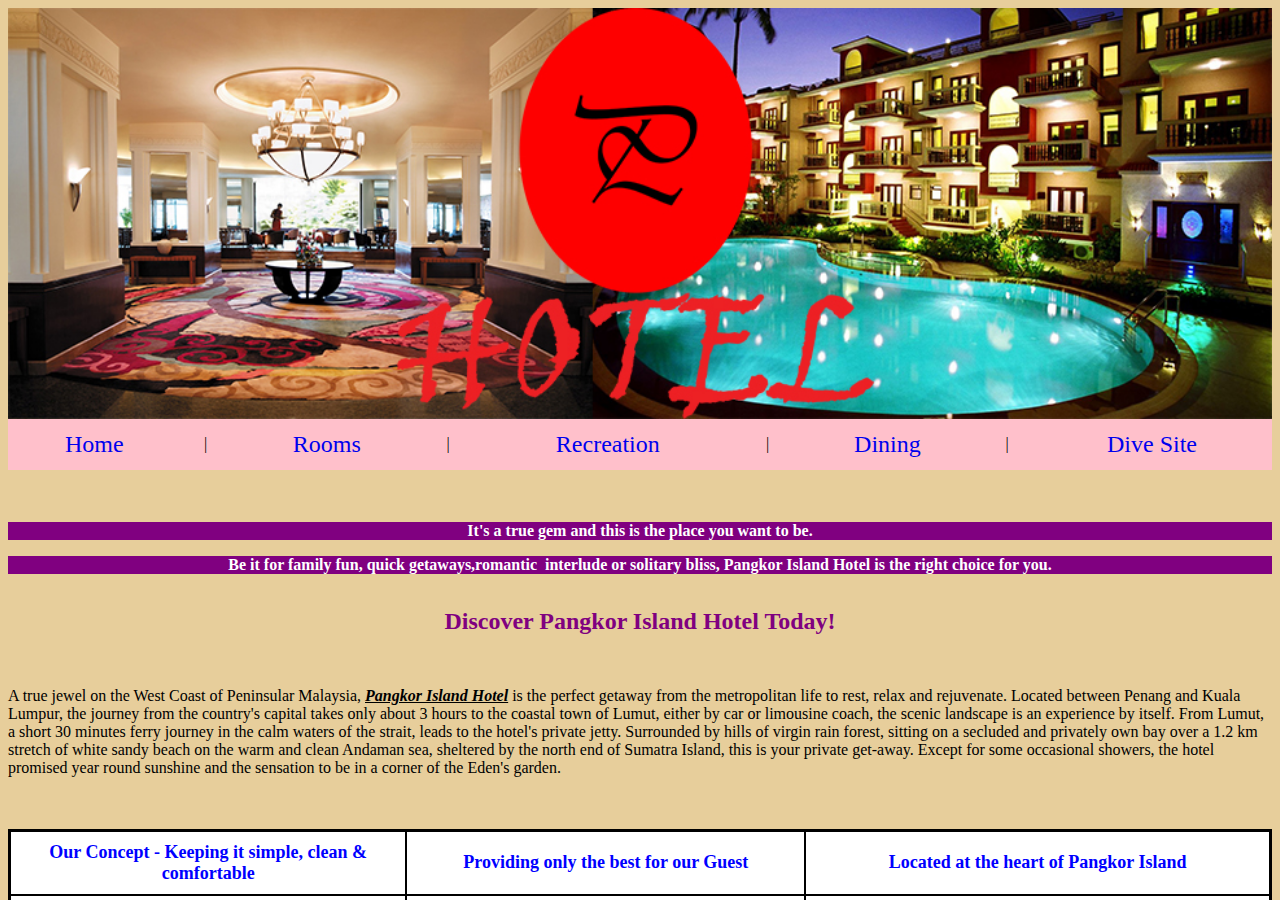
<file: Azizul/index.html>
<html>
	<head>
		<title>Hospitality Services(Hotel)</title>
	</head>
	<frameset rows="*,0" frameborder="NO" border="0" framespacing="0">
		<frame src="home.html" noresize="noresize"></frame>
		<frame src="sound page.html" noresize="noresize"></frame>
	</frameset>
</html>
</file>
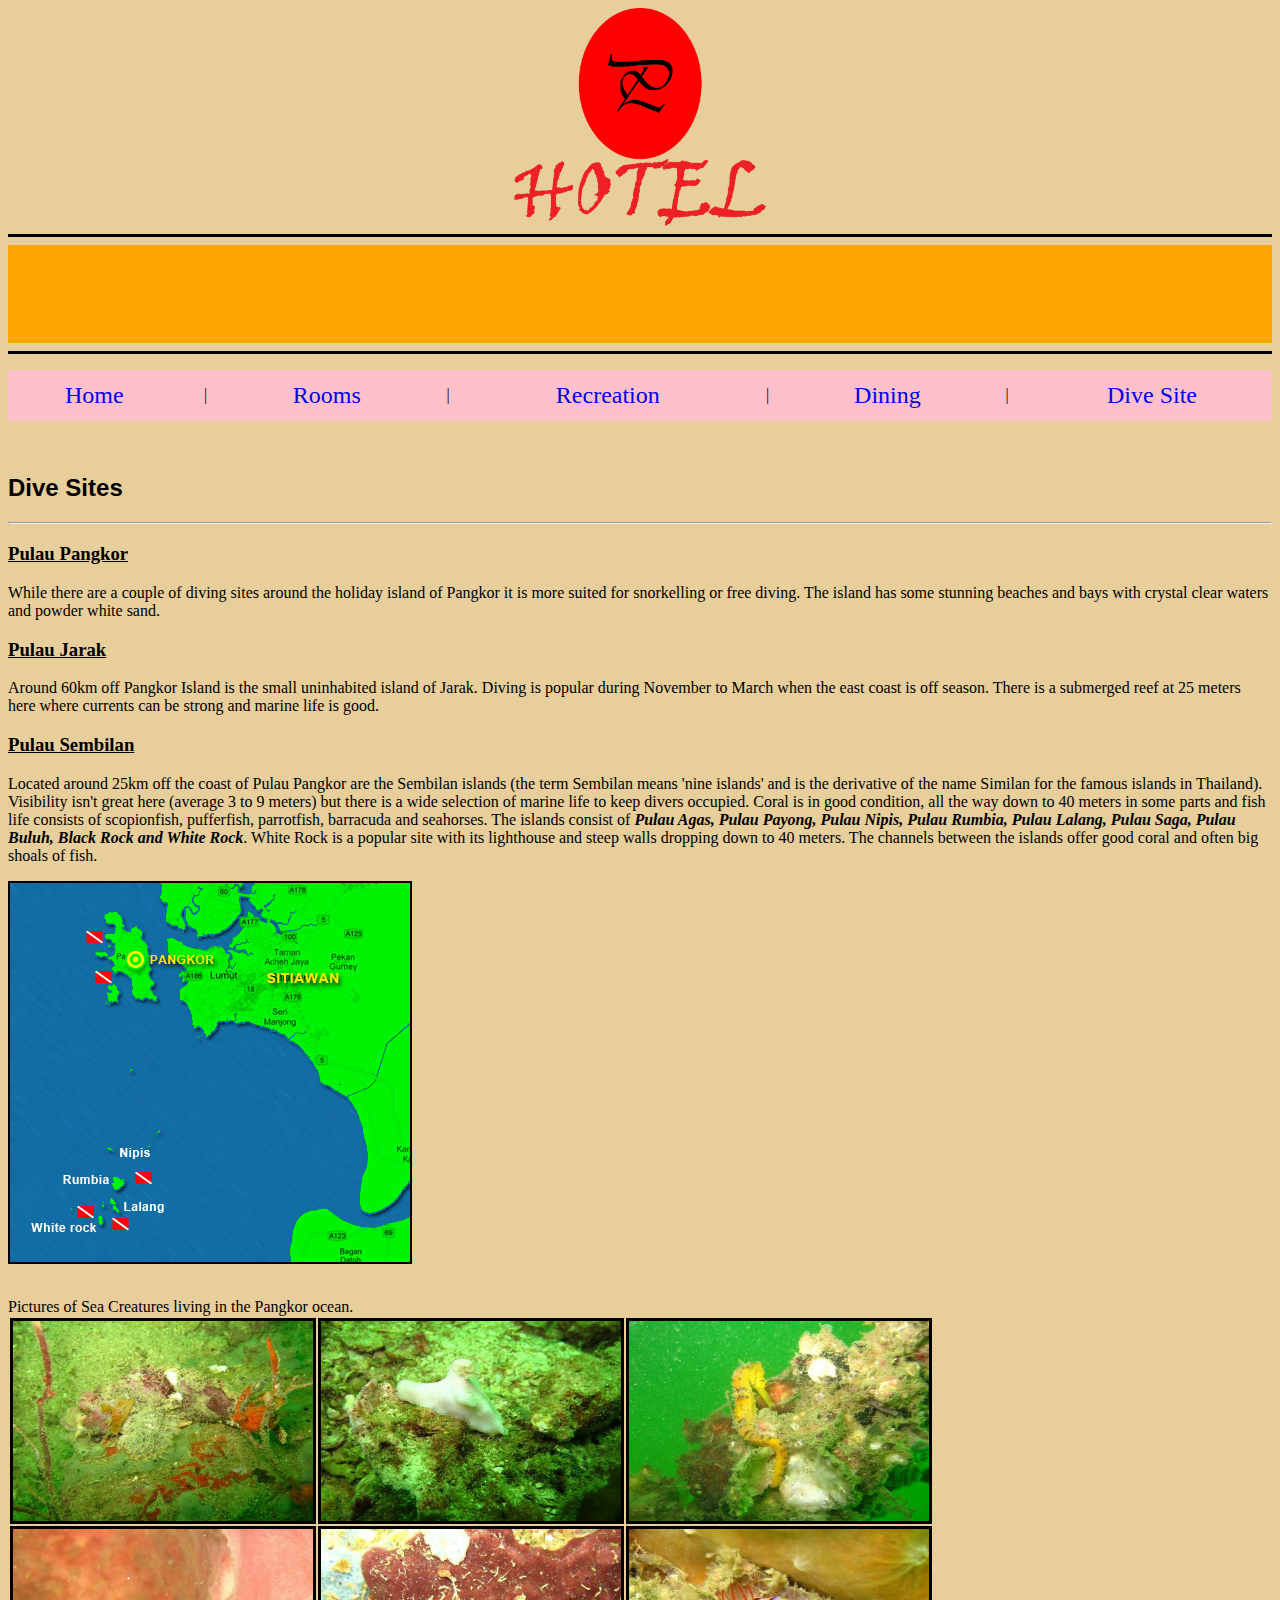
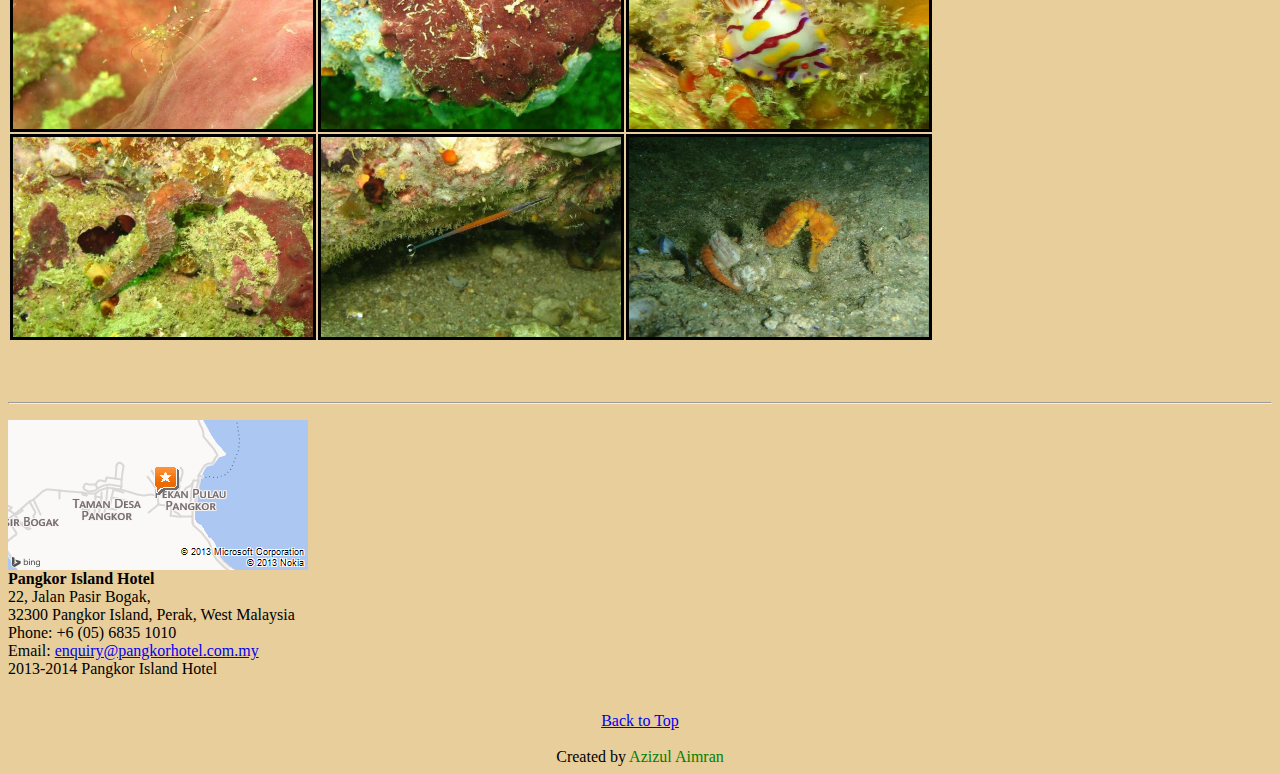
<file: Azizul/dives.html>
<html>
	<head>
		<title>Hospitality Services(Hotel)</title>
	</head>
	<body bgcolor = "#E7CE9B">
	
	<center><img src="logo.png" width="20%"></center>
	<hr color="black" size="3">
		<marquee bgcolor=orange direction=left>
		<h1 align = "center"><i><font size="10">Pangkor Island Hotel</font></i></h1>
		</marquee>
		<hr color="black" size="3">
		<p style="background-color:pink;">
		<table border="0" cellpadding="10" align="center" bgcolor="pink" width="100%">
			<tr>
				<td><a href="home.html" style="text-decoration:none"><font size="5"><center>Home</center></font></a></td>
				<td><center> | </center></td>
				<td><a href="rooms.html" style="text-decoration:none"><font size="5"><center>Rooms</center></font></a></td>
				<td><center> | </center></td>
				<td><a href="recreation.html" style="text-decoration:none"><font size="5"><center>Recreation</center></font></a></td>
				<td><center> | </center></td>
				<td><a href="foods.html" style="text-decoration:none"><font size="5"><center>Dining</center></font></a></td>
				<td><center> | </center></td>
				<td><a href="dives.html" style="text-decoration:none"><font size="5"><center>Dive Site</center></font></a></td>
			</tr>
		</table>
		</p>
		<br>
		<font face="arial">
			<h2>Dive Sites</h2>
		</font>
		<hr>
		<p>
			<h3><u>Pulau Pangkor</u></h3>
			While there are a couple of diving sites around the holiday island of Pangkor it is more suited for snorkelling or free diving. 
			The island has some stunning beaches and bays with crystal clear waters and powder white sand. 
		</p>
		<p>
			<h3><u>Pulau Jarak</u></h3>
			Around 60km off Pangkor Island is the small uninhabited island of Jarak. Diving is popular during November to March when 
			the east coast is off season. There is a submerged reef at 25 meters here where currents can be strong and marine life is good.
		<p>
			<h3><u>Pulau Sembilan</u></h3>
			Located around 25km off the coast of Pulau Pangkor are the Sembilan islands 
			(the term Sembilan means 'nine islands' and is the derivative of the name Similan for the famous islands in Thailand). 
			Visibility isn't great here (average 3 to 9 meters) but there is a wide selection of marine life to keep divers occupied. 
			Coral is in good condition, all the way down to 40 meters in some parts and fish life consists of scopionfish, pufferfish, 
			parrotfish, barracuda and seahorses. The islands consist of <b><i>Pulau Agas, Pulau Payong, Pulau Nipis, Pulau Rumbia, Pulau Lalang, 
			Pulau Saga, Pulau Buluh, Black Rock and White Rock</i></b>. White Rock is a popular site with its lighthouse and steep walls dropping 
			down to 40 meters. The channels between the islands offer good coral and often big shoals of fish.
		</p>			
		<img src="dive.jpg" size="100%" border="2">
		<br>
		<br>
		<p>
			<font face="Comic Sans MS">
				Pictures of Sea Creatures living in the Pangkor ocean.
			</font>
			<table border="0" cellpadding="0" size="100%" bordercolor="black">
				<tr>
					<td><img src="1.jpg" width="300" height="200" border="3"></td>
					<td><img src="2.jpg" width="300" height="200" border="3"></td>
					<td><img src="3.jpg" width="300" height="200" border="3"></td>
				</tr>
				<tr>
					<td><img src="4.jpg" width="300" height="200" border="3"></td>
					<td><img src="5.jpg" width="300" height="200" border="3"></td>
					<td><img src="6.jpg" width="300" height="200" border="3"></td>
				</tr>
				<tr>
					<td><img src="7.jpg" width="300" height="200" border="3"></td>
					<td><img src="8.jpg" width="300" height="200" border="3"></td>
					<td><img src="9.jpg" width="300" height="200" border="3"></td>
				</tr>
			</table>	
		</p>
		<br>
		<br>
		<hr>
		<p>
			<img src="map.png"><br>
			<b>Pangkor Island Hotel</b><br>
			22, Jalan Pasir Bogak,<br>
			32300 Pangkor Island, Perak, West Malaysia<br>
			Phone: +6 (05) 6835 1010<br>
			Email: <a href="mailto:enquiry@pangkorhotel.com.my">enquiry@pangkorhotel.com.my</a><br>
			2013-2014 Pangkor Island Hotel<br>
		</p>
		<br>
		<center><a href="#top">Back to Top</a><br><br>
		Created by <a href="personalInfo.html"  style="text-decoration:none; color:green;">Azizul Aimran</a></center>
	</body>
</html>
</file>
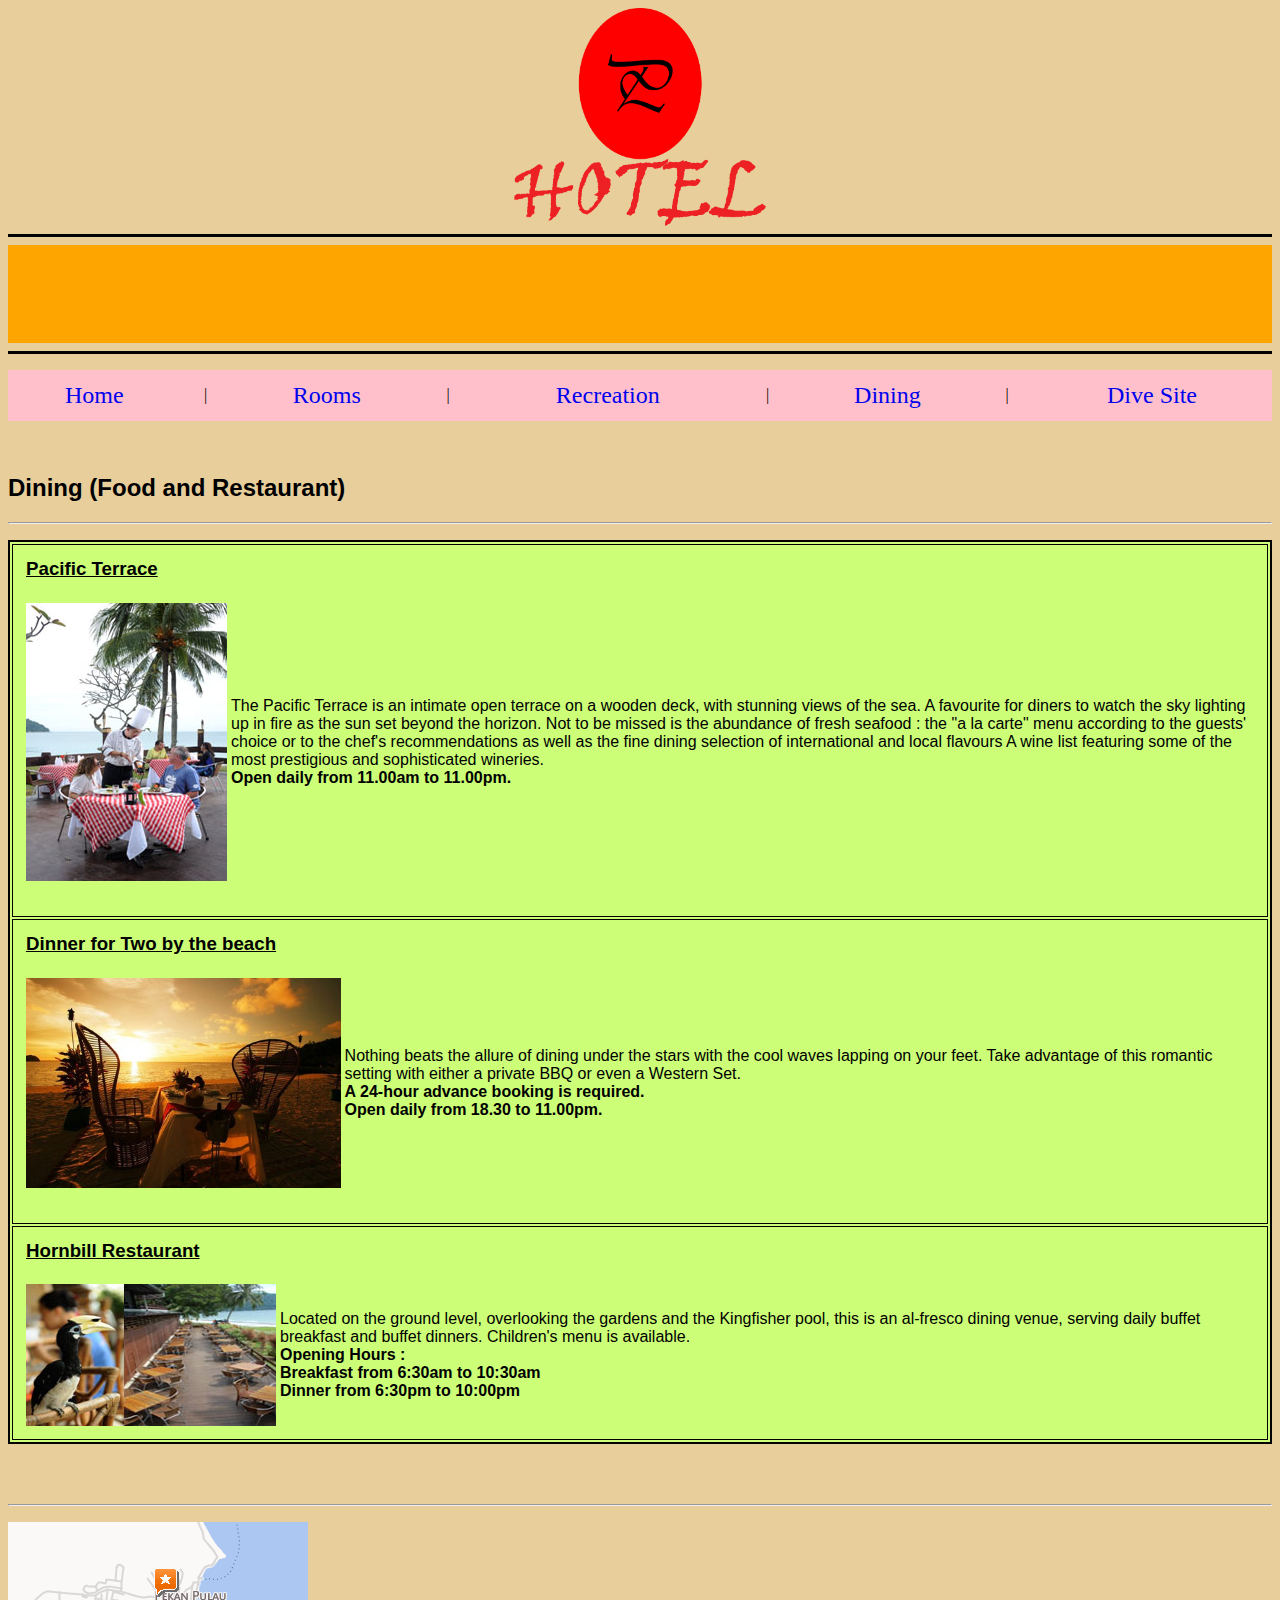
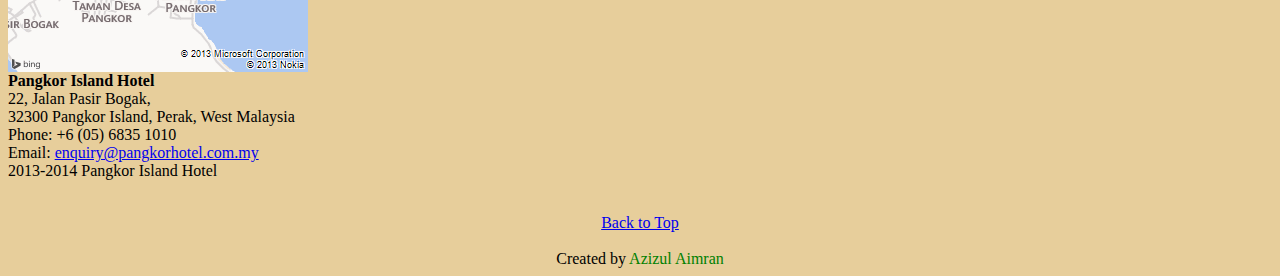
<file: Azizul/foods.html>
<html>
	<head>
		<title>Hospitality Services(Hotel)</title>
	</head>
	<body bgcolor = "#E7CE9B">
	
	<center><img src="logo.png" width="20%"></center>
	<hr color="black" size="3">
		<marquee bgcolor=orange direction=left>
		<h1 align = "center"><i><font size="10">Pangkor Island Hotel</font></i></h1>
		</marquee>
		<hr color="black" size="3">
		<p style="background-color:pink;">
		<table border="0" cellpadding="10" align="center" bgcolor="pink" width="100%">
			<tr>
				<td><a href="home.html" style="text-decoration:none"><font size="5"><center>Home</center></font></a></td>
				<td><center> | </center></td>
				<td><a href="rooms.html" style="text-decoration:none"><font size="5"><center>Rooms</center></font></a></td>
				<td><center> | </center></td>
				<td><a href="recreation.html" style="text-decoration:none"><font size="5"><center>Recreation</center></font></a></td>
				<td><center> | </center></td>
				<td><a href="foods.html" style="text-decoration:none"><font size="5"><center>Dining</center></font></a></td>
				<td><center> | </center></td>
				<td><a href="dives.html" style="text-decoration:none"><font size="5"><center>Dive Site</center></font></a></td>
			</tr>		
		</table>
		</p>
		<br>
		<font face="arial">
			<h2>Dining (Food and Restaurant)</h2>
		</font>
		<hr>
		<p>
		<font face="arial">
		<table border="2" width="100%" cellpadding="10" bgcolor="CCFF77" bordercolor="black">
		<tr>
		<td>
			<table border="0">
				<tr>
					<th colspan="2" align="left"><h3><u>Pacific Terrace</u></h3></th>
				</tr>
				<tr>
					<td><img src="pacific-terrace.jpg" size="100%"></td>
					<td>The Pacific Terrace is an intimate open terrace on a wooden deck, with stunning views of the sea.
						A favourite for diners to watch the sky lighting up in fire as the sun set beyond the horizon. 
						Not to be missed is the abundance of fresh seafood : the "a la carte" menu according to the 
						guests' choice or to the chef's recommendations as well as the fine dining selection of international 
						and local flavours A wine list featuring some of the most prestigious and sophisticated wineries.<br>
						<b>Open daily from 11.00am to 11.00pm.</b></td>
				</tr>
				<tr>
					<td colspan="2">&nbsp;</td>
				</tr>
			</table	>
		</td>
		</tr>
		<tr>
		<td>
			<table border="0">
				<tr>
					<th colspan="2" align="left"><h3><u>Dinner for Two by the beach</u></h3></th>
				</tr>
				<tr>
					<td><img src="dinner.jpg" width="100%"></td>
					<td>Nothing beats the allure of dining under the stars with the cool waves lapping on your feet. 
						Take advantage of this romantic setting with either a private BBQ or even a Western Set.<br>
						<b>A 24-hour advance booking is required.<br>
						Open daily from 18.30 to 11.00pm.</b></td>
				</tr>
				<tr>
					<td colspan="2">&nbsp;</td>
				</tr>
			</table	>
		</td>
		</tr>
		<tr>
		<td>
			<table border="0">
				<tr>
					<th colspan="2" align="left"><h3><u>Hornbill Restaurant</u></h3></th>
				</tr>
				<tr>
					<td><img src="hornbil.jpg"></td>
					<td>Located on the ground level, overlooking the gardens and the Kingfisher pool, this 
						is an al-fresco dining venue, serving daily buffet breakfast and buffet dinners. Children's menu is available.<br>
						<b>Opening Hours :<br>
						Breakfast from 6:30am to 10:30am<br>
						Dinner from 6:30pm to 10:00pm</b></td>
				</tr>
			</table	>
		</td>
		</tr>
		</table>
		</font>
		</p>
		<br>
		<br>
		<hr>
		<p>
			<img src="map.png"><br>
			<b>Pangkor Island Hotel</b><br>
			22, Jalan Pasir Bogak,<br>
			32300 Pangkor Island, Perak, West Malaysia<br>
			Phone: +6 (05) 6835 1010<br>
			Email: <a href="mailto:enquiry@pangkorhotel.com.my">enquiry@pangkorhotel.com.my</a><br>
			2013-2014 Pangkor Island Hotel<br>
		</p>
		<br>
		<center><a href="#top">Back to Top</a><br><br>
		Created by <a href="personalInfo.html"  style="text-decoration:none; color:green;">Azizul Aimran</a></center>
	</body>
</html>
</file>
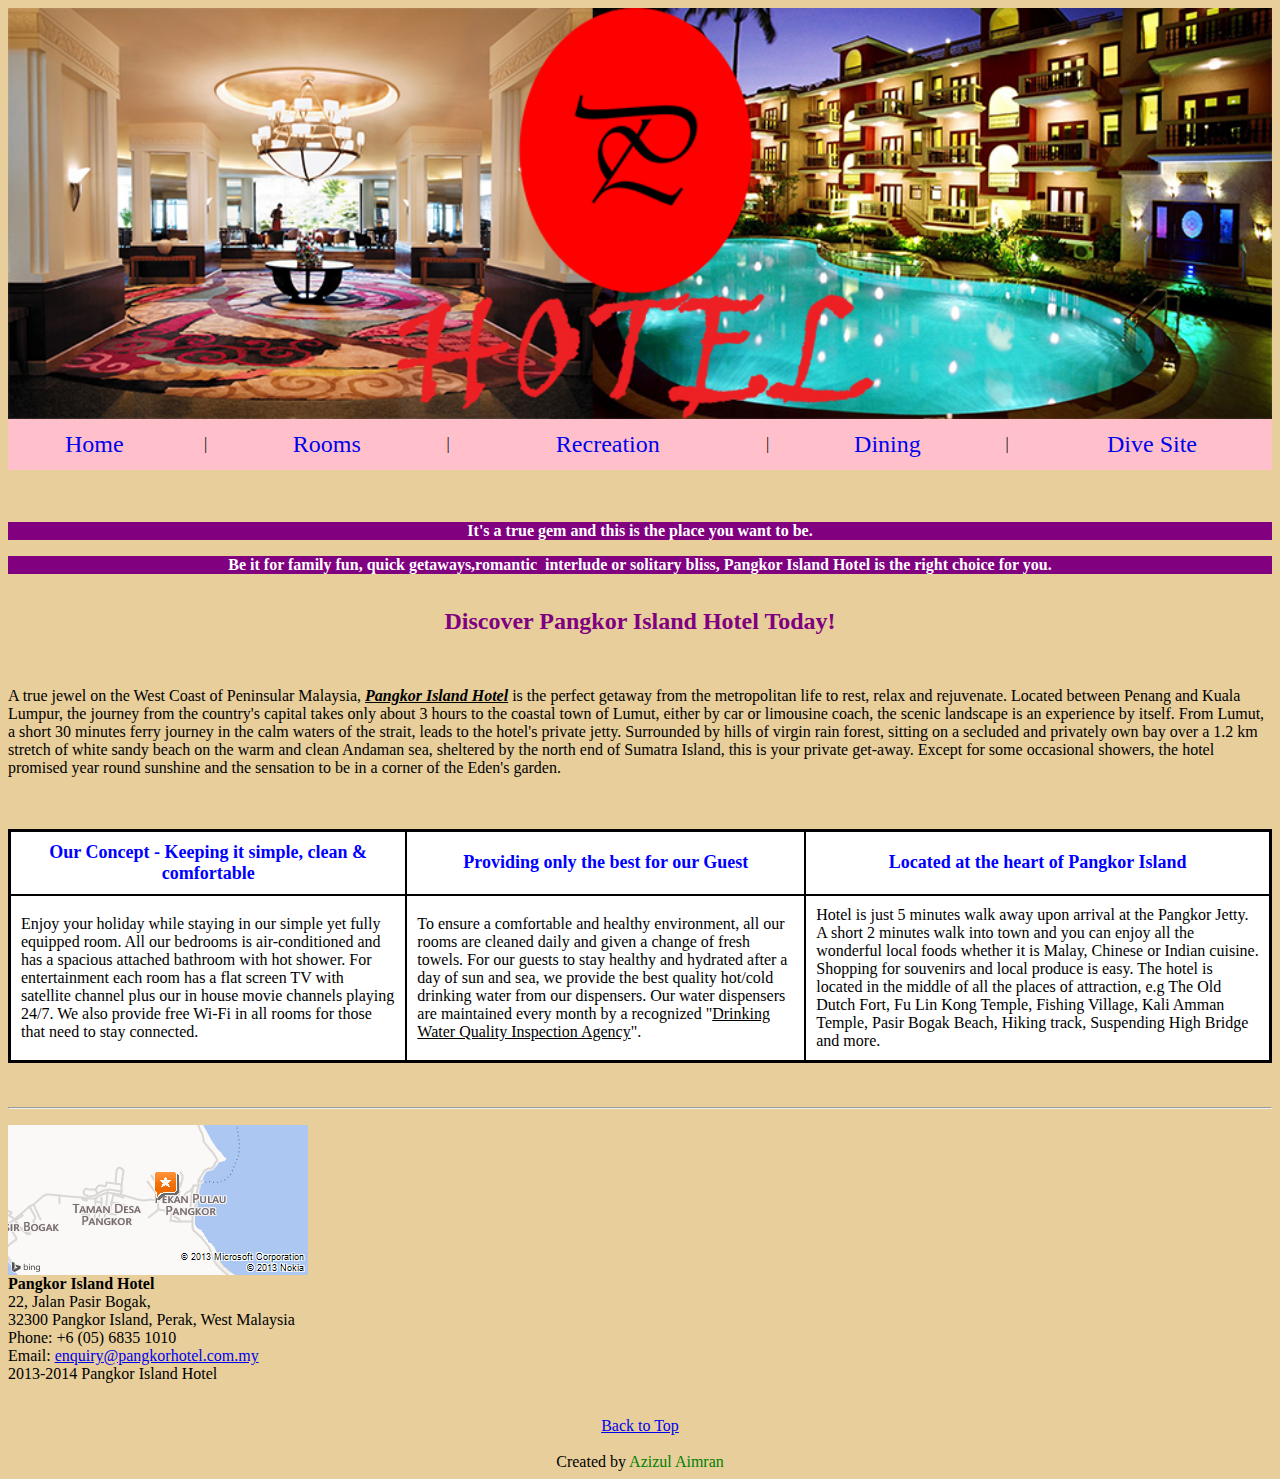
<file: Azizul/home.html>
<html>
	<head>
		<title>Hospitality Services(Hotel)</title>
	</head>
	<body bgcolor = "#E7CE9B">
		<center><img src="index.jpg" width = "100%"></center>
		<table border="0" cellpadding="10" align="center" bgcolor="pink" width="100%">
			<tr>
				<td><a href="home.html" style="text-decoration:none"><font size="5"><center>Home</center></font></a></td>
				<td><center> | </center></td>
				<td><a href="rooms.html" style="text-decoration:none"><font size="5"><center>Rooms</center></font></a></td>
				<td><center> | </center></td>
				<td><a href="recreation.html" style="text-decoration:none"><font size="5"><center>Recreation</center></font></a></td>
				<td><center> | </center></td>
				<td><a href="foods.html" style="text-decoration:none"><font size="5"><center>Dining</center></font></a></td>
				<td><center> | </center></td>
				<td><a href="dives.html" style="text-decoration:none"><font size="5"><center>Dive Site</center></font></a></td>
			</tr>	
		</table>
		<br>
		<br>
		<center>
		<p style="background-color:purple;">
			<strong><font color="white">
				It's a true gem and this is the place you want to be.
			</font></strong>
		</p>
		<p style="background-color:purple;"><font color="white">
			<strong>
			Be it for family fun, quick getaways,romantic&nbsp;
			interlude or solitary bliss, Pangkor Island Hotel is the right choice for you.
			</strong></font>
		</p>
		<br>
		<font type="Tahoma" color="purple" size="5"><b>Discover Pangkor Island Hotel Today!</b></font>
		</center>
		<br>
		<br>
		<p>
			<font face="Verdana" size="3">A true jewel on the West Coast of Peninsular Malaysia, <b><i><u>Pangkor Island Hotel</u></i></b> is the perfect getaway 
			from the metropolitan life to rest, relax and rejuvenate. Located between Penang and Kuala Lumpur, the 
			journey from the country's capital takes only about 3 hours to the coastal town of Lumut, either by car 
			or limousine coach, the scenic landscape is an experience by itself.
			From Lumut, a short 30 minutes ferry journey in the calm waters of the strait, leads to the hotel's 
			private jetty. Surrounded by hills of virgin rain forest, sitting on a secluded and privately own 
			bay over a 1.2 km stretch of white sandy beach on the warm and clean Andaman sea, sheltered by 
			the north end of Sumatra Island, this is your private get-away. Except for some occasional showers, 
			the hotel promised year round sunshine and the sensation to be in a corner of the Eden's garden.</font>
		</p>
		<br>
		<br>
		<table border="2" width="100%" align="center" cellpadding="10" cellspacing="0" bgcolor="white" bordercolor="black">
		<tr>
			<td>
				<font size="4" color="blue"><b><center>Our Concept - Keeping it simple, clean & comfortable</center></b></font>
			</td>
			<td>
				<font size="4" color="blue"><b><center>Providing only the best for our Guest<center></b></font>
			</td>
			<td>
				<font size="4" color="blue"><b><center>Located at the heart of Pangkor Island<center></b></font>
			</td>
		</tr>
		<tr>
			<td>
			Enjoy your holiday while staying in our simple yet fully equipped room. 
			All our bedrooms is air-conditioned and has a spacious attached bathroom with hot shower. 
			For entertainment each room has a flat screen TV with satellite channel plus our in house 
			movie channels playing 24/7. We also provide free Wi-Fi in all rooms for those that need to stay connected.<br>
			</td>
			<td>
			To ensure a comfortable and healthy environment, all our rooms are cleaned daily and given a change of fresh towels. 
			For our guests to stay healthy and hydrated after a day of sun and sea, we provide the best 
			quality hot/cold drinking water from our dispensers. Our water dispensers are maintained every month 
			by a recognized "<u>Drinking Water Quality Inspection Agency</u>".<br>
			</td>
			<td>
			Hotel is just 5 minutes walk away upon arrival at the Pangkor Jetty. A short 2 minutes walk into town and you can enjoy 
			all the wonderful local foods whether it is Malay, Chinese or Indian cuisine. Shopping for souvenirs and local produce 
			is easy. The hotel is located in the middle of all the places of attraction, e.g The Old Dutch Fort, Fu Lin Kong Temple, 
			Fishing Village, Kali Amman Temple, Pasir Bogak Beach, Hiking track, Suspending High Bridge and more.<br>
			</td>
		</tr>
		</table>
		<br>
		<br>
		<hr>
		<p>
			<img src="map.png"><br>
			<b>Pangkor Island Hotel</b><br>
			22, Jalan Pasir Bogak,<br>
			32300 Pangkor Island, Perak, West Malaysia<br>
			Phone: +6 (05) 6835 1010<br>
			Email: <a href="mailto:enquiry@pangkorhotel.com.my">enquiry@pangkorhotel.com.my</a><br>
			2013-2014 Pangkor Island Hotel<br>
		</p>
		<br>
		<center><a href="#top">Back to Top</a><br><br>
		Created by <a href="personalInfo.html"  style="text-decoration:none; color:green;">Azizul Aimran</a></center>
	</body>
</html>
</file>
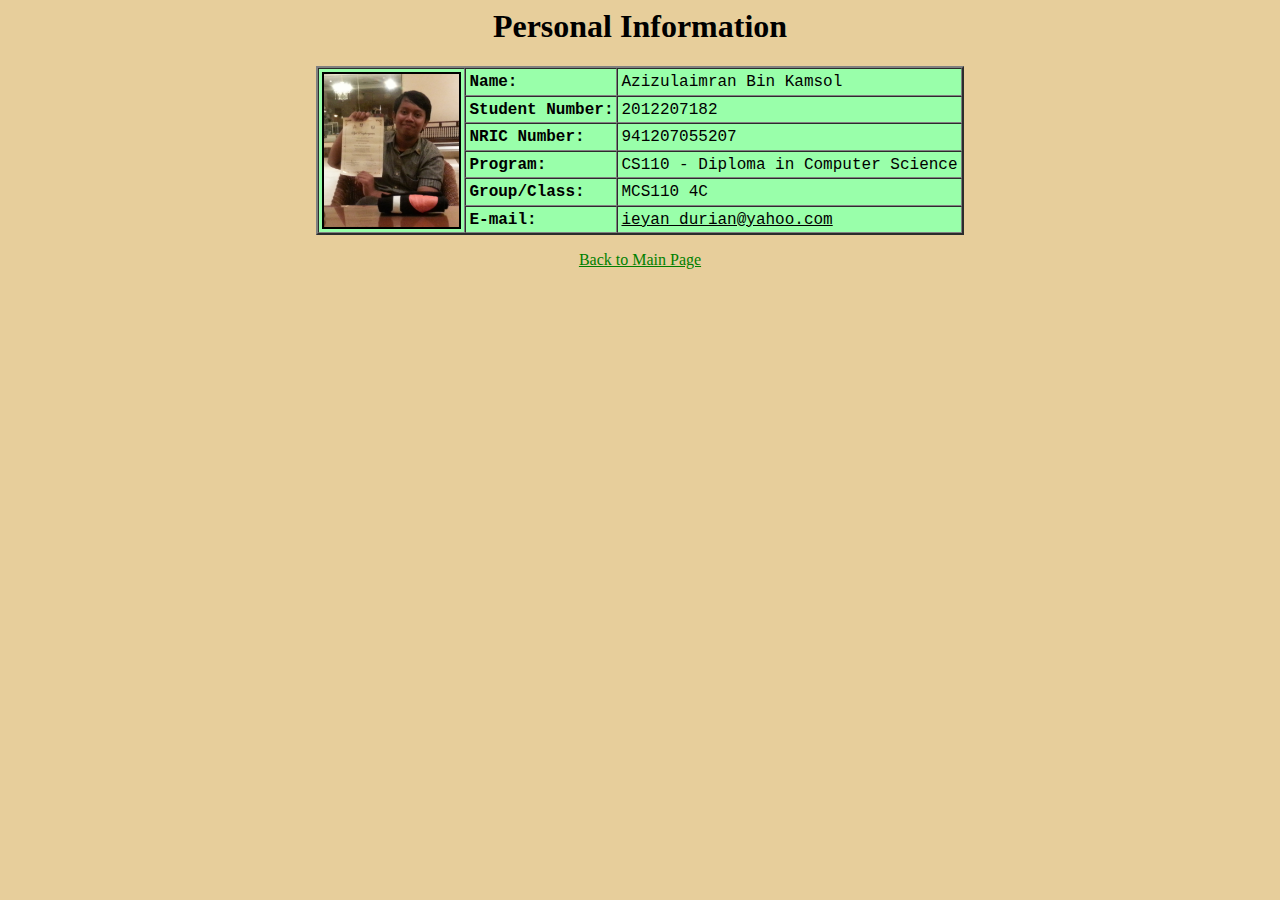
<file: Azizul/personalInfo.html>
<html>
	<head>
		<title>Personal Information</title>
	</head>
	<body bgcolor="#E7CE9B">
		
		<center>
		<h1>Personal Information</h3>
		<p>
			<font face="Courier">
			<table border = "2"  cellspacing="0" cellpadding="3" bgcolor="99FFAA">
				<tr >
					<td rowspan = "6"><img src="azizul.jpg" width="135" alt="Azizul" border = "2"></td>
					<th align = "Left">Name:</th>
					<td>Azizulaimran Bin Kamsol</td>
				</tr>
				<tr>
					<th align = "Left">Student Number:</th>
					<td>2012207182</td>
				</tr>
				<tr>
					<th align = "Left">NRIC Number:</th>
					<td>941207055207</td>
				</tr>
				<tr>
					<th align = "Left">Program:</th>
					<td>CS110 - Diploma in Computer Science</td>
				</tr>
				<tr>
					<th align = "Left">Group/Class:</th>
					<td>MCS110 4C</td>
				</tr>
				<tr>
					<th align = "Left">E-mail:</th>
					<td><a href = "mailto:ieyan_durian@yahoo.com" style="color:black;">ieyan_durian@yahoo.com</a></td>
				</tr>
			</table>
			</font>
		</p>
		<p>
			<a href="home.html" style="color:green;">Back to Main Page</a>
		</p>
		</center>
	</body>
</html>
</file>
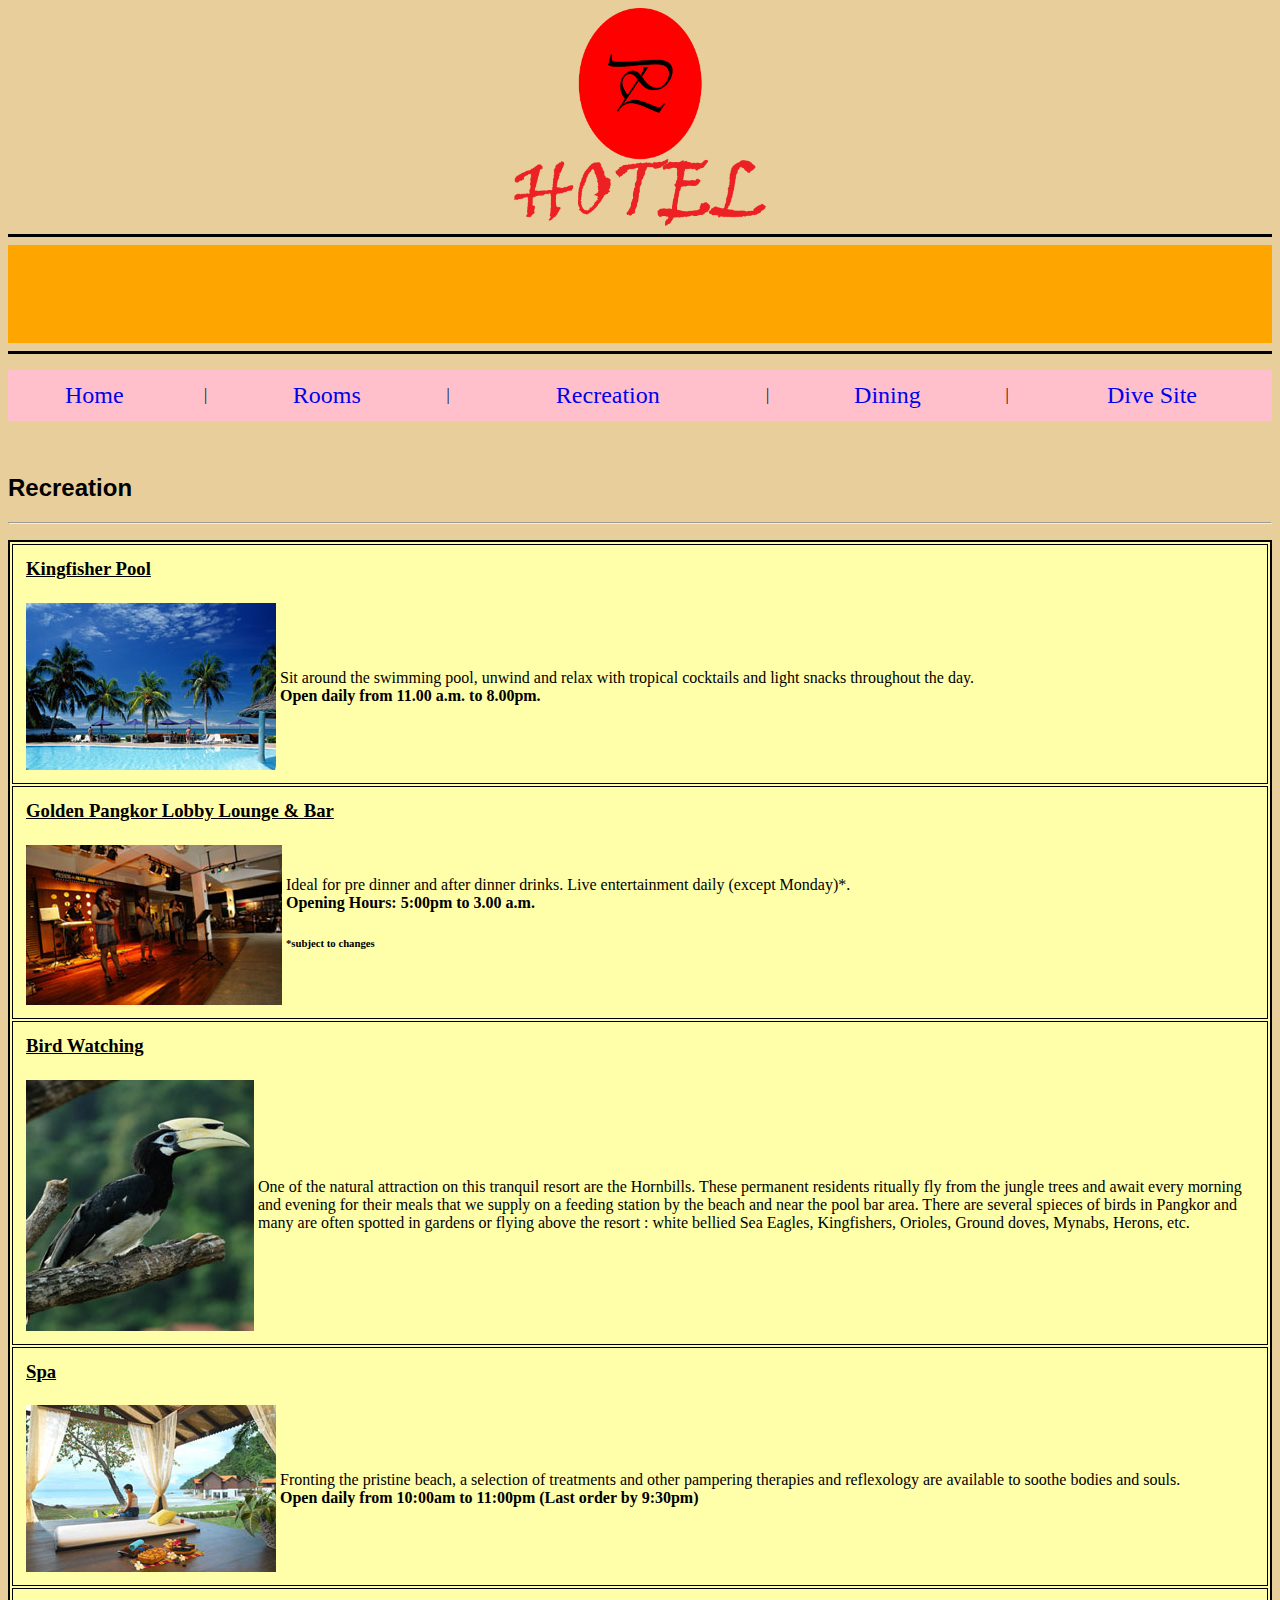
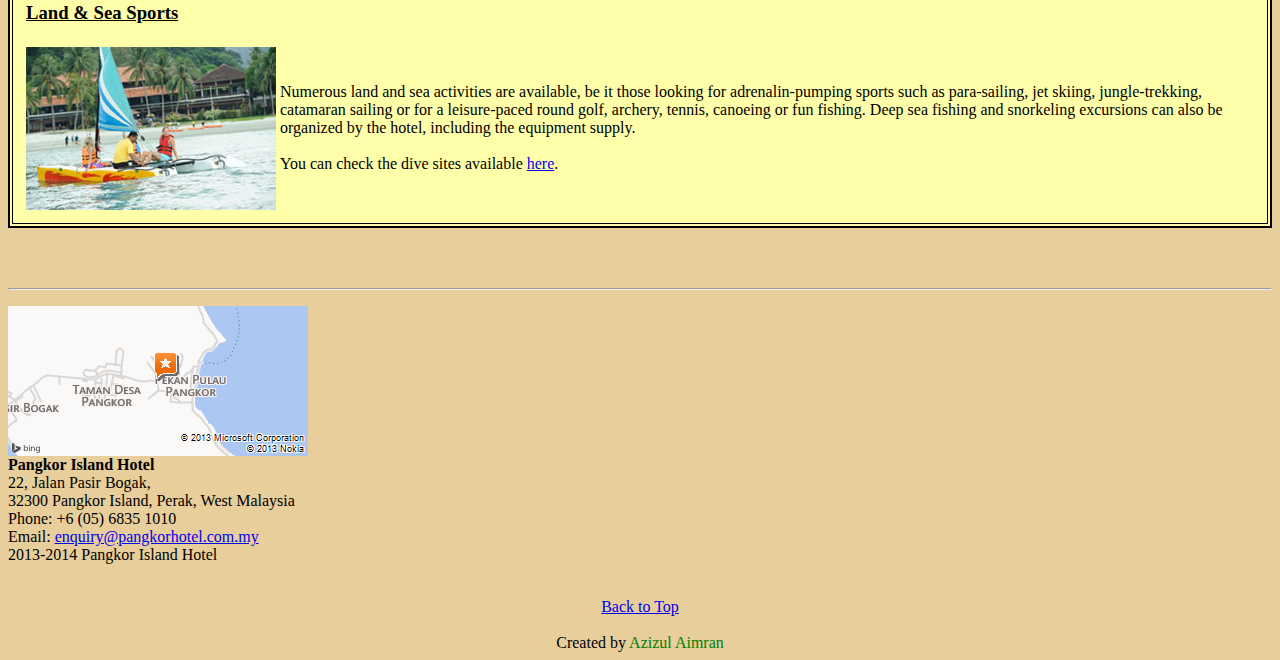
<file: Azizul/recreation.html>
<html>
	<head>
		<title>Hospitality Services(Hotel)</title>
	</head>
	<body bgcolor = "#E7CE9B">
	
	<center><img src="logo.png" width="20%"></center>
	<hr color="black" size="3">
		<marquee bgcolor=orange direction=left>
		<h1 align = "center"><i><font size="10">Pangkor Island Hotel</font></i></h1>
		</marquee>
		<hr color="black" size="3">
		<p style="background-color:pink;">
		<table border="0" cellpadding="10" align="center" bgcolor="pink" width="100%">
			<tr>
				<td><a href="home.html" style="text-decoration:none"><font size="5"><center>Home</center></font></a></td>
				<td><center> | </center></td>
				<td><a href="rooms.html" style="text-decoration:none"><font size="5"><center>Rooms</center></font></a></td>
				<td><center> | </center></td>
				<td><a href="recreation.html" style="text-decoration:none"><font size="5"><center>Recreation</center></font></a></td>
				<td><center> | </center></td>
				<td><a href="foods.html" style="text-decoration:none"><font size="5"><center>Dining</center></font></a></td>
				<td><center> | </center></td>
				<td><a href="dives.html" style="text-decoration:none"><font size="5"><center>Dive Site</center></font></a></td>
			</tr>
		</table>
		</p>
		<br>
		<font face="arial">
			<h2>Recreation</h2>
		</font>
		<hr>
		<p>
			<font face="Comic Sans MS">
			<table border="2" width="100%" cellpadding="10" bgcolor="FFFFAA" bordercolor="black">
			<tr>
			<td>
				<table border="0">
				<tr>
					<th colspan="2" align="left"><h3><u>Kingfisher Pool</u></h3></th>
				</tr>
				<tr>
					<td><img src="pool.jpg"></td>
					<td>Sit around the swimming pool, unwind and relax with tropical cocktails and light snacks throughout the day.<br>
						<b>Open daily from 11.00 a.m. to 8.00pm.</b></td>
				</tr>
				</table>
			</td>
			</tr>
			<tr>
			<td>
				<table border="0">
				<tr>
					<th colspan="2" align="left"><h3><u>Golden Pangkor Lobby Lounge & Bar</u></h3></th>
				</tr>
				<tr>
					<td><img src="bar.jpg"></td>
					<td>Ideal for pre dinner and after dinner drinks. Live entertainment daily (except Monday)*.<br>
						<b>Opening Hours: 5:00pm to 3.00 a.m.</b><br>
						<h6>*subject to changes</h6></td>
				</tr>
				</table>
			</td>
			</tr>
			<tr>
			<td>
				<table border="0">
				<tr>
					<th colspan="2" align="left"><h3><u>Bird Watching</u></h3></th>
				</tr>
				<tr>
					<td><img src="bird.jpg"></td>
					<td>One of the natural attraction on this tranquil resort are the Hornbills. 
						These permanent residents ritually fly from the jungle trees and await every morning and evening 
						for their meals that we supply on a feeding station by the beach and near the pool bar area.
						There are several spieces of birds in Pangkor and many are often spotted in gardens or flying 
						above the resort : white bellied Sea Eagles, Kingfishers, Orioles, Ground doves, Mynabs, Herons, etc.</td>
				</tr>
				</table>
			</td>
			</tr>
			<tr>
			<td>
				<table border="0">
				<tr>
					<th colspan="2" align="left"><h3><u>Spa</u></h3></th>
				</tr>
				<tr>
					<td><img src="spa.jpg"></td>
					<td>Fronting the pristine beach, a selection of treatments and other pampering therapies and 
						reflexology are available to soothe bodies and souls.<br>
						<b>Open daily from 10:00am to 11:00pm (Last order by 9:30pm)</b></td>
				</tr>
				</table>
			</td>
			</tr>
			<tr>
			<td>
				<table border="0">
				<tr>
					<th colspan="2" align="left"><h3><u>Land & Sea Sports</u></h3></th>
				</tr>
				<tr>
					<td><img src="sport.jpg"></td>
					<td>Numerous land and sea activities are available, be it those looking for adrenalin-pumping sports 
						such as para-sailing, jet skiing, jungle-trekking, catamaran sailing or for a leisure-paced 
						round golf, archery, tennis, canoeing or fun fishing. Deep sea fishing and snorkeling excursions 
						can also be organized by the hotel, including the equipment supply.<br><br>
						You can check the dive sites available <a href="dives.html">here</a>.</td>
				</tr>
				</table>
			</td>
			</tr>
			</table	>
			</font>
		</p>
		<br>
		<br>
		<hr>
		<p>
			<img src="map.png"><br>
			<b>Pangkor Island Hotel</b><br>
			22, Jalan Pasir Bogak,<br>
			32300 Pangkor Island, Perak, West Malaysia<br>
			Phone: +6 (05) 6835 1010<br>
			Email: <a href="mailto:enquiry@pangkorhotel.com.my">enquiry@pangkorhotel.com.my</a><br>
			2013-2014 Pangkor Island Hotel<br>
		</p>
		<br>
		<center><a href="#top">Back to Top</a><br><br>
		Created by <a href="personalInfo.html"  style="text-decoration:none; color:green;">Azizul Aimran</a></center>
	</body>
</html>
</file>
